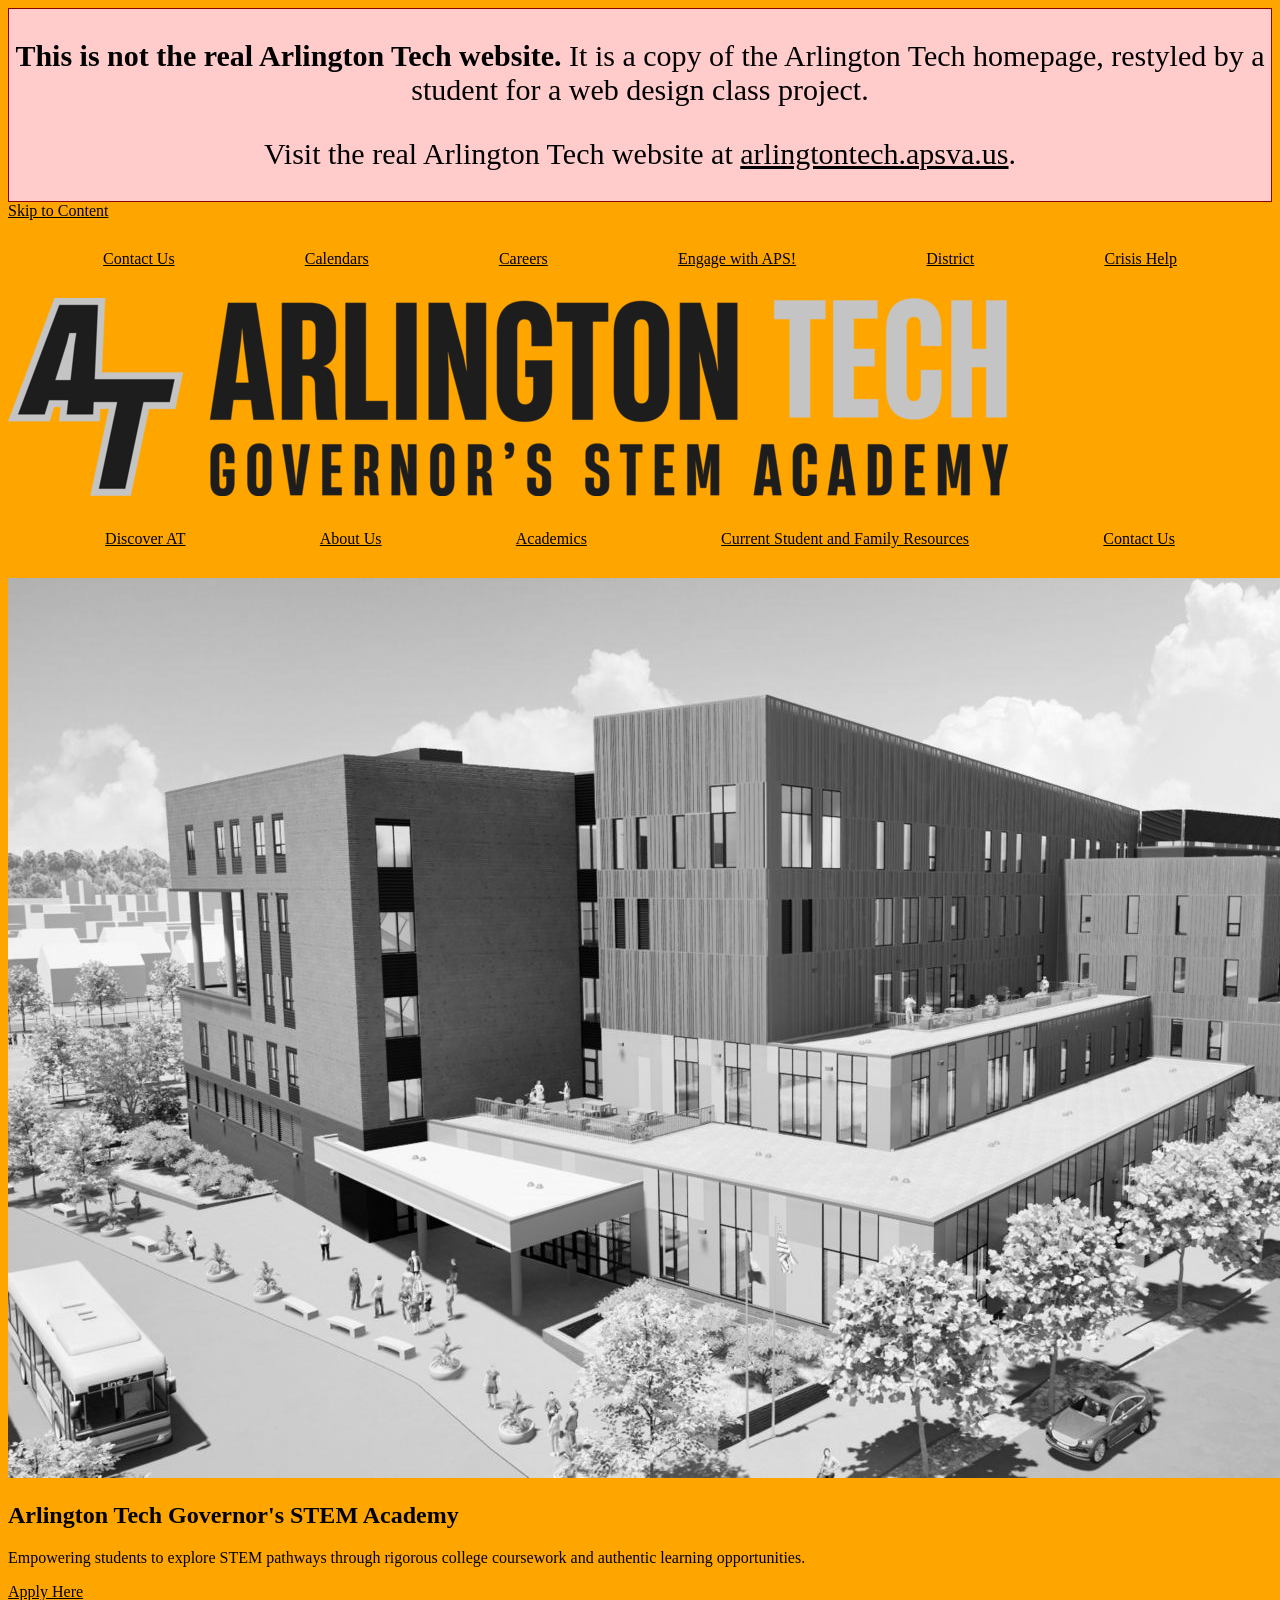
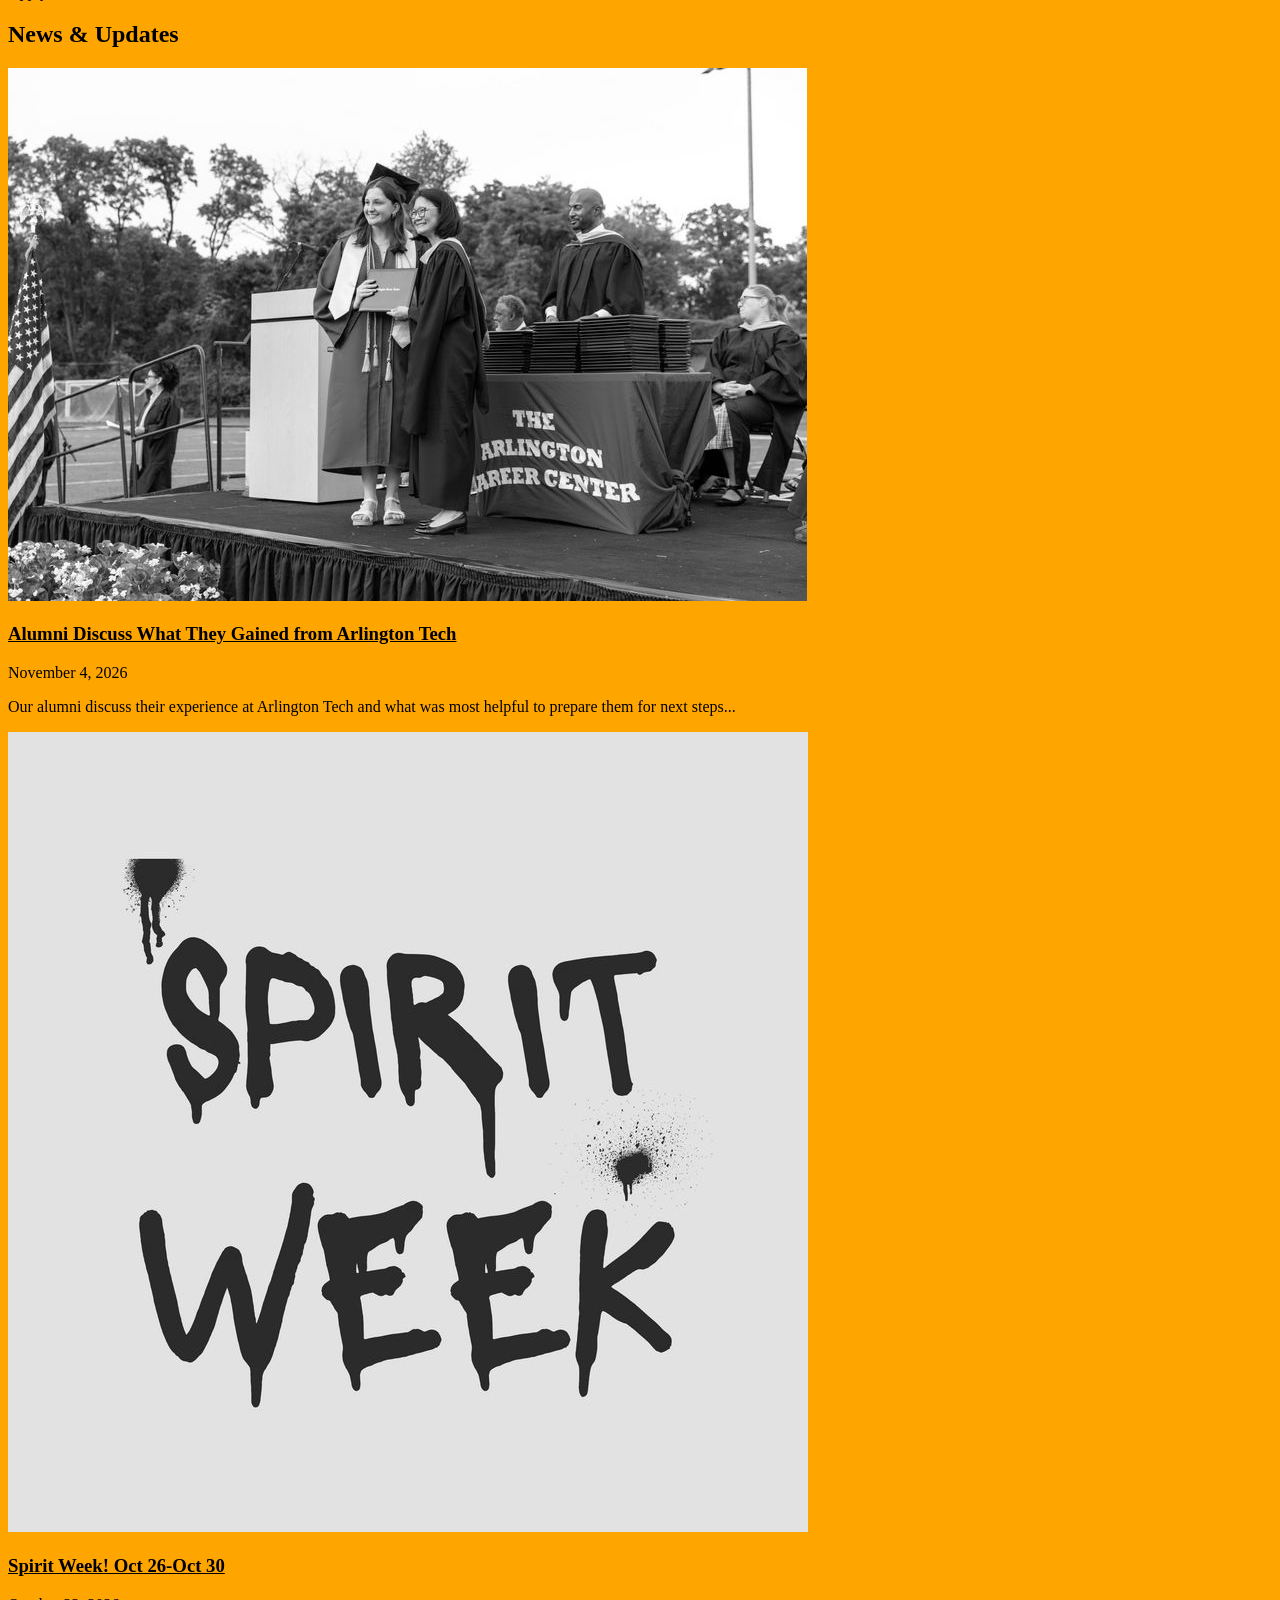
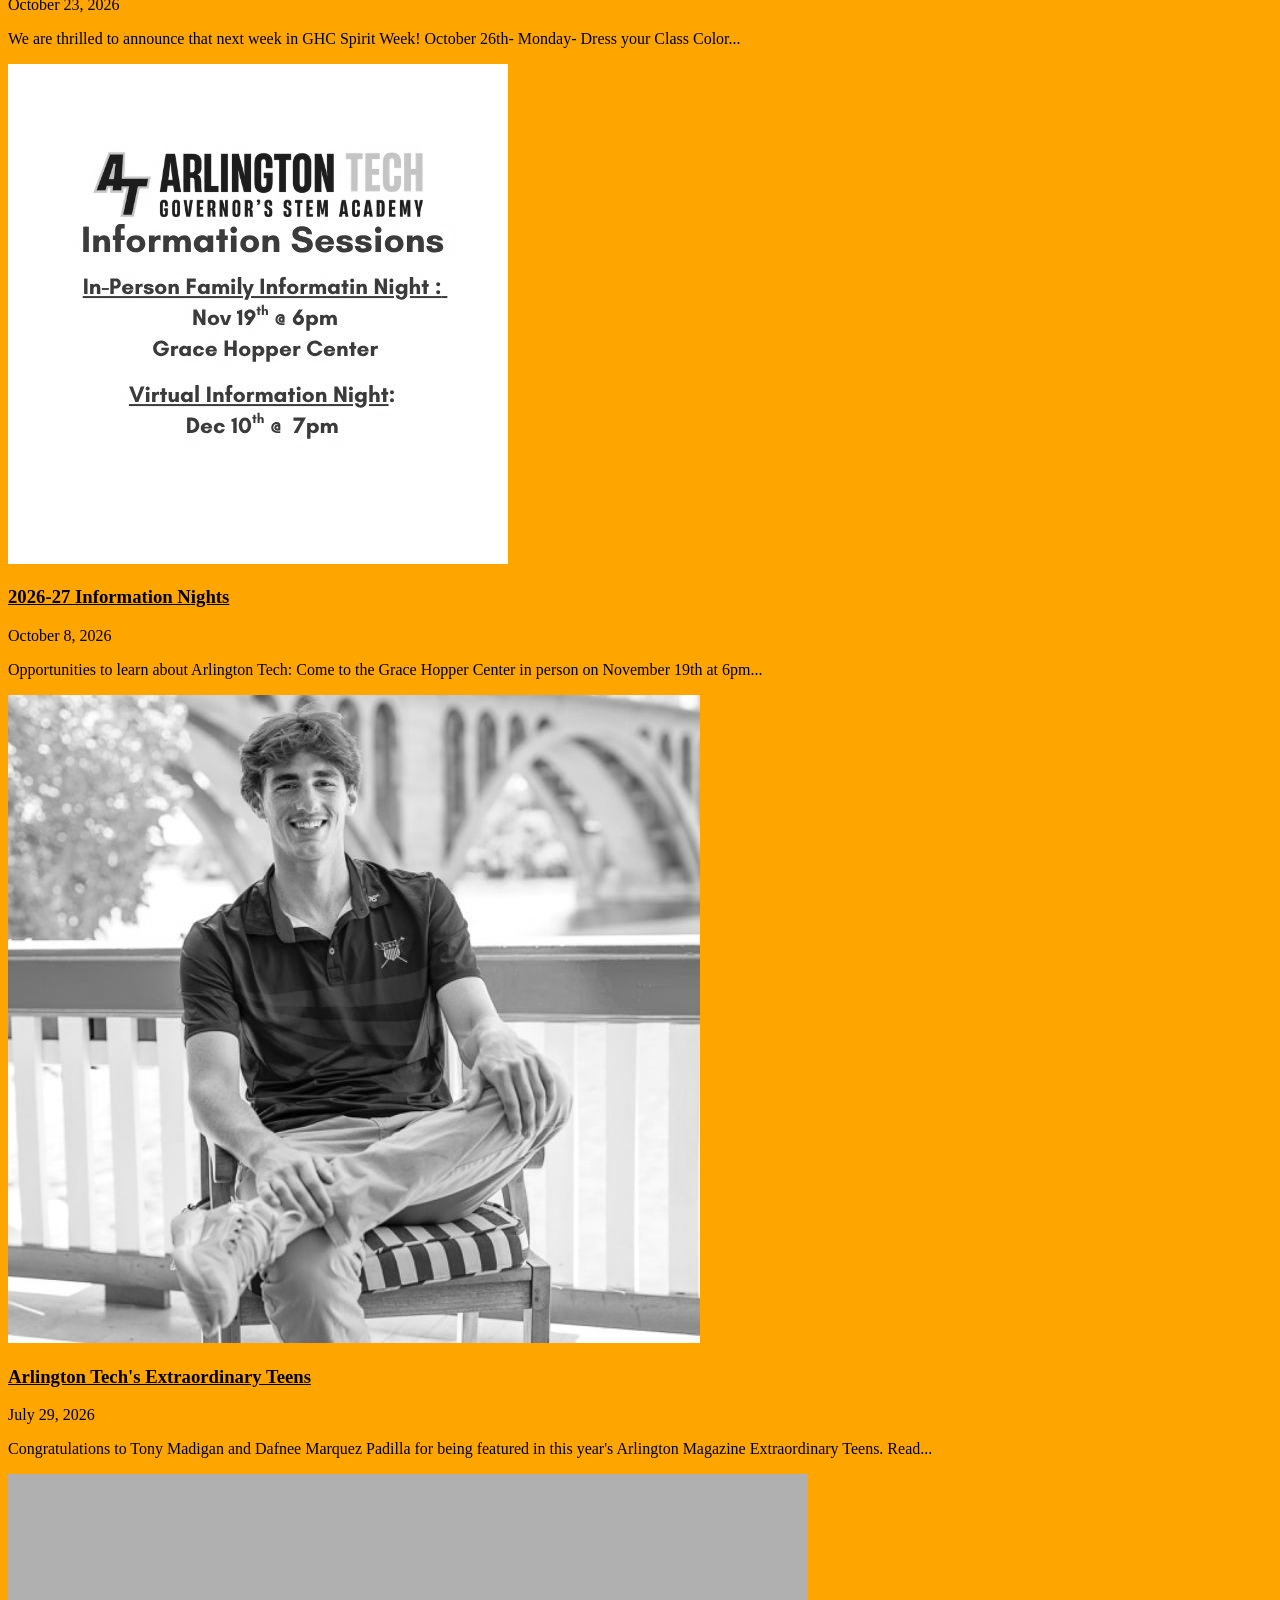
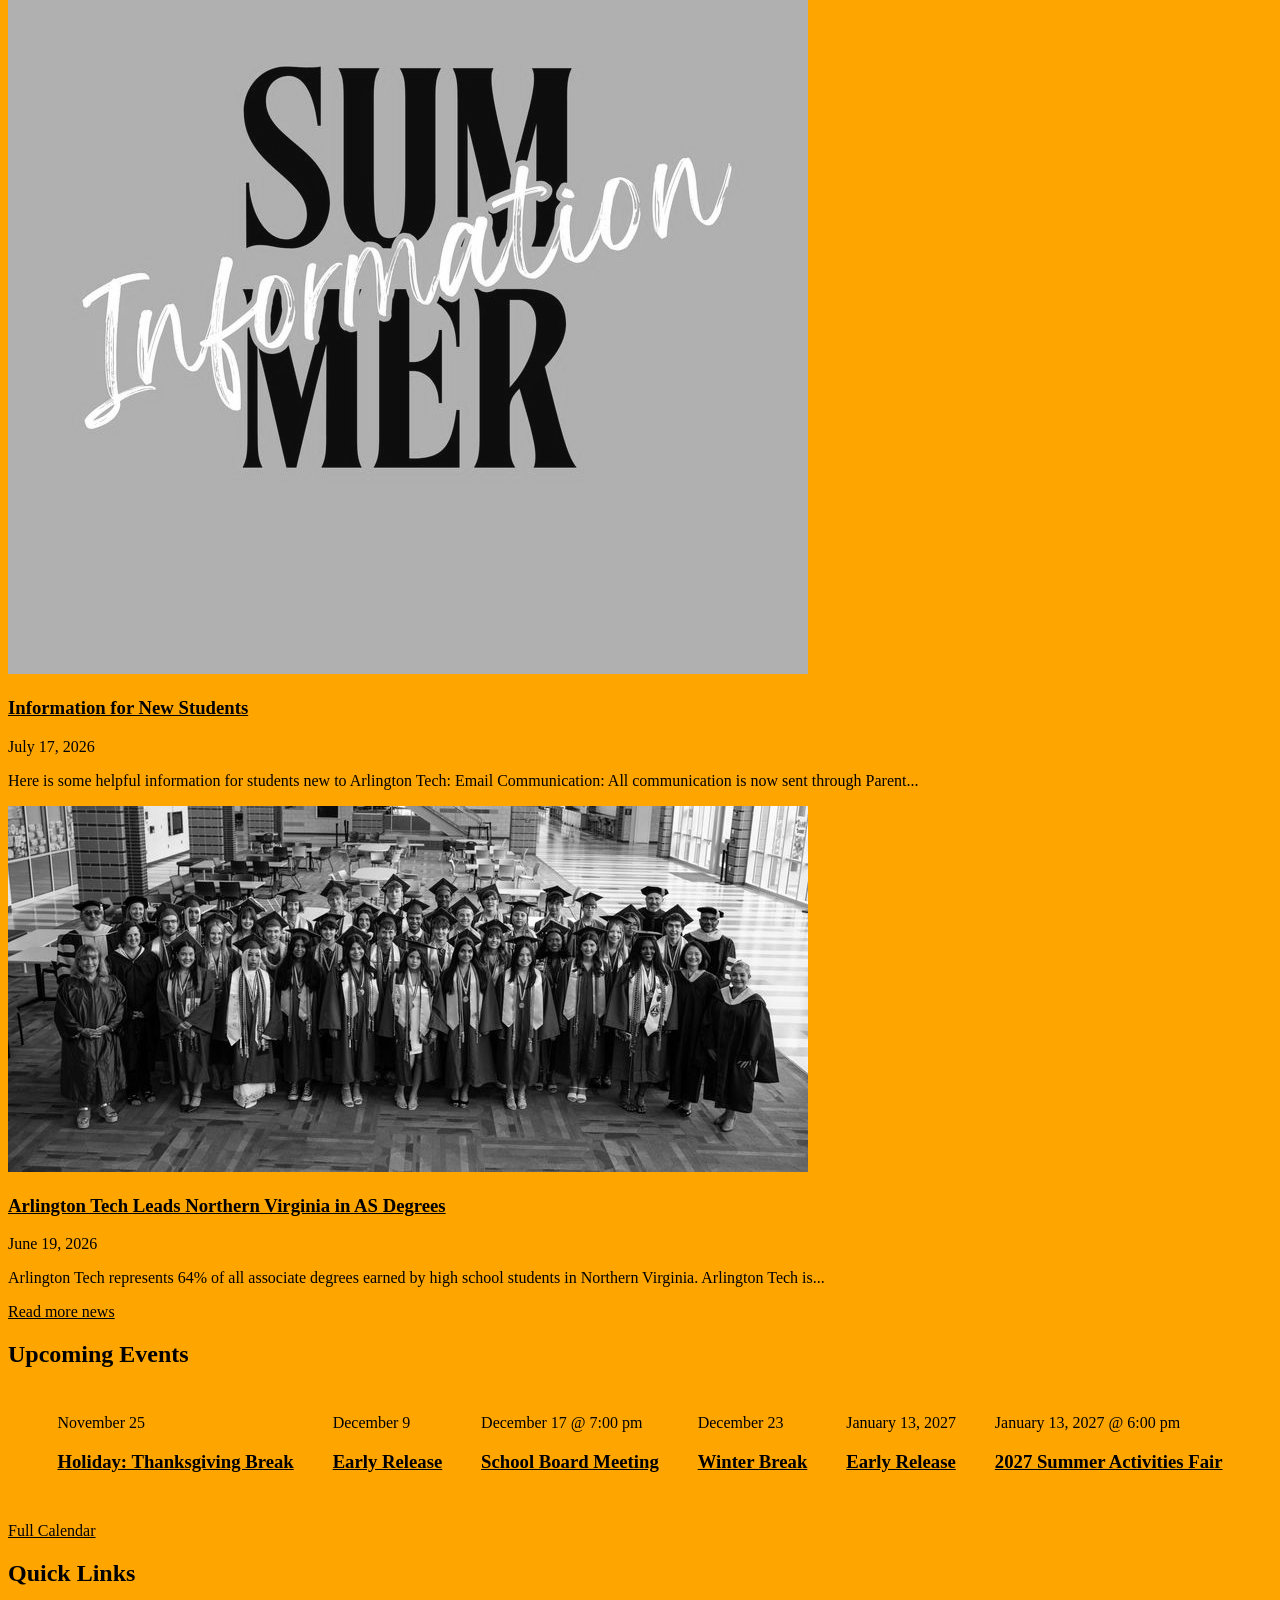
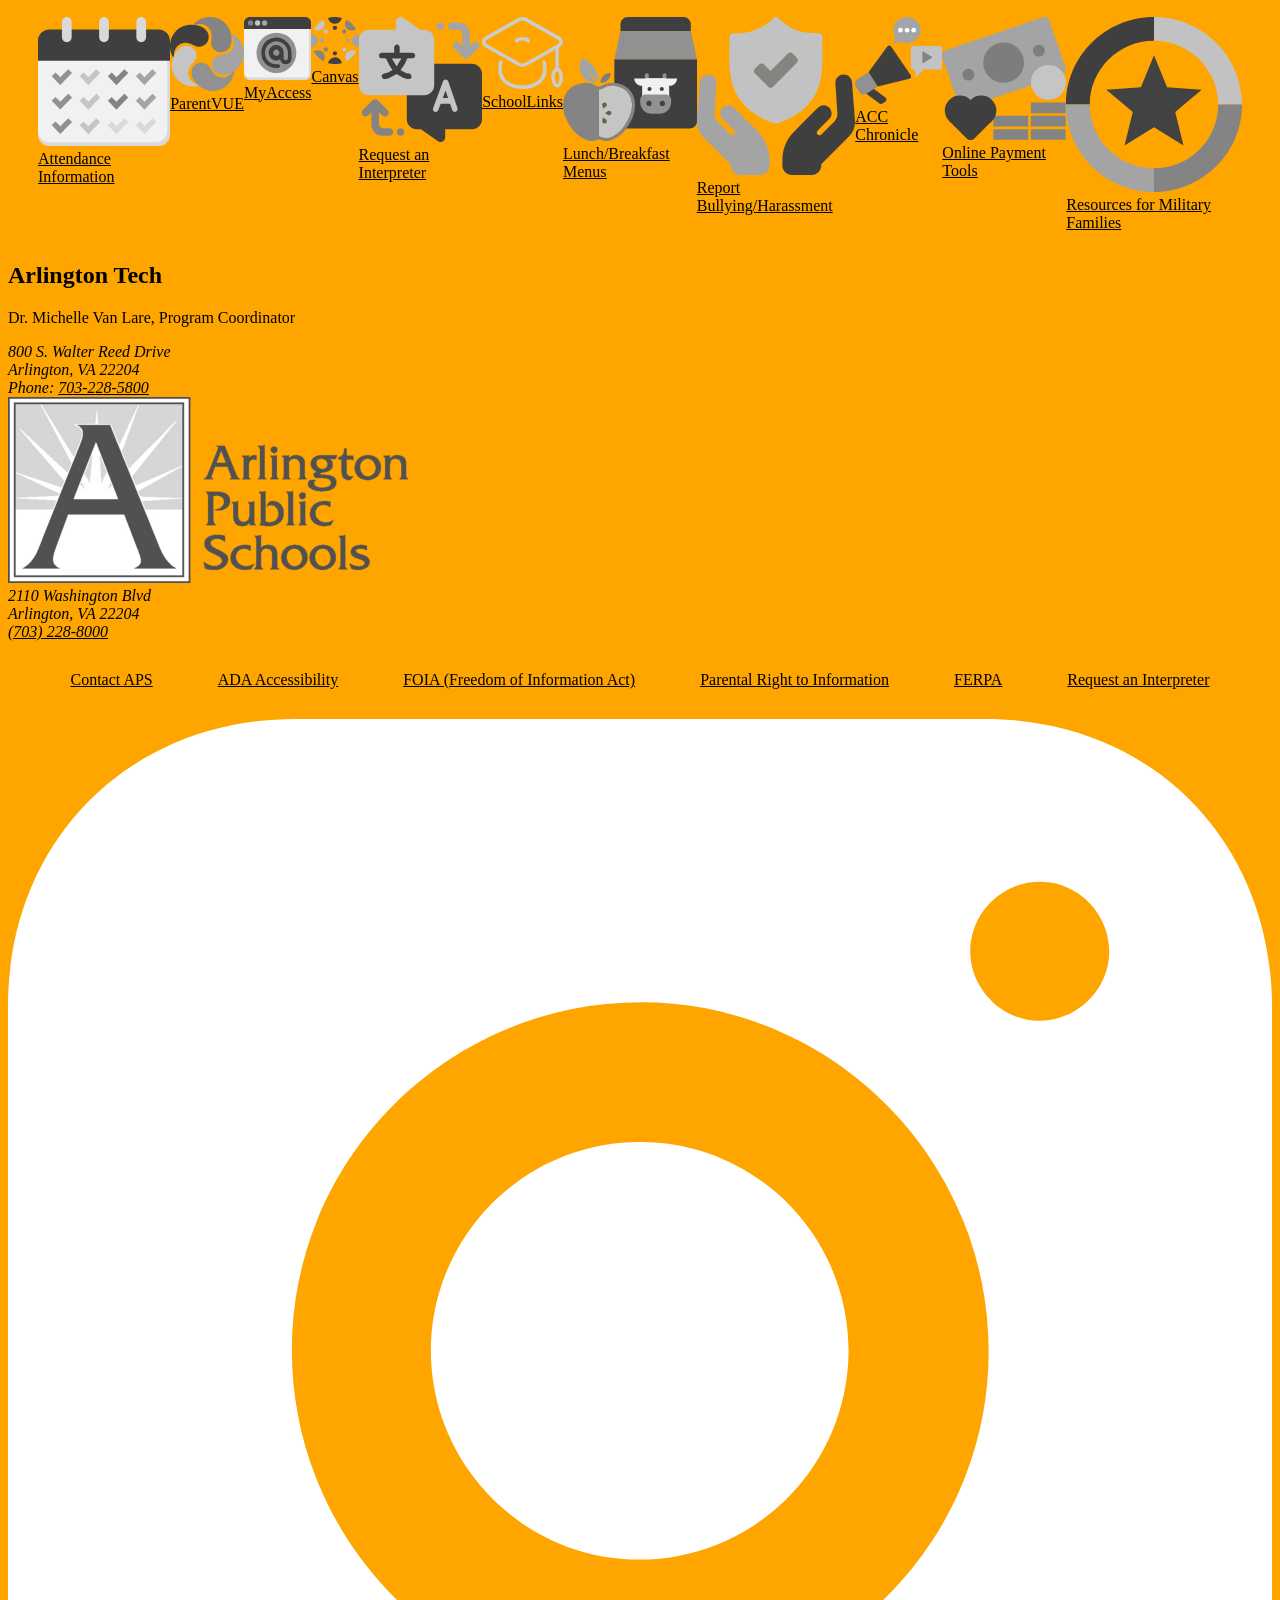
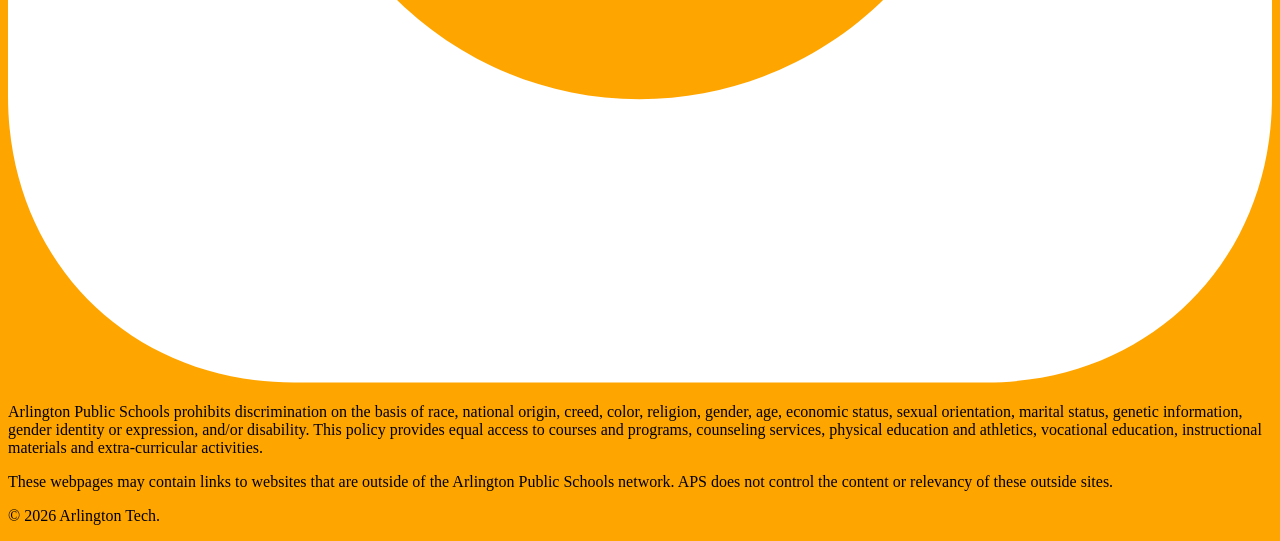
<file: projects/zen_garden/index.html>
<!DOCTYPE html>
<html lang="en">
<head>
<meta charset="utf-8">
<meta name="viewport" content="width=device-width, initial-scale=1">
<title>Arlington Tech Governor's STEM Academy (Class Project Copy)</title>
<link rel="stylesheet" href="style.css">
<!--
  ITD110 Zen Garden Project

  This HTML is a simplified copy of the Arlington Tech homepage
  (https://arlingtontech.apsva.us/), scraped in November 2026 for a class project.

  Your job is to write ALL of the CSS, in style.css.

  Rules for changing this file:
    - You MAY add div and span elements, and class and id attributes.
    - You MAY add link elements in the head (for fonts, or a favicon).
    - You MAY add the validator script that we use on every page.
    - You MAY NOT delete, reword, or reorder any of the content.
    - You MAY NOT add style attributes or a style element. All CSS goes in style.css.
    - You MAY NOT use tabindex.
    - You MAY NOT add img elements. Add your own images with CSS background-image.
-->
</head>
<body>

<aside id="disclaimer" aria-label="About this page">
  <p><strong>This is not the real Arlington Tech website.</strong>
  It is a copy of the Arlington Tech homepage, restyled by a student
  for a web design class project.</p>
  <p>Visit the real Arlington Tech website at
  <a href="https://arlingtontech.apsva.us/">arlingtontech.apsva.us</a>.</p>
</aside>

<a id="skip-link" href="#main">Skip to Content</a>

<header id="site-header">

  <nav id="utility-nav" aria-label="Arlington Public Schools">
    <ul>
      <li><a href="https://arlingtontech.apsva.us/contact-us">Contact Us</a></li>
      <li><a href="https://arlingtontech.apsva.us/calendar">Calendars</a></li>
      <li><a href="https://www.apsva.us/careers-aps/">Careers</a></li>
      <li><a href="https://www.apsva.us/engage/">Engage with APS!</a></li>
      <li><a href="https://www.apsva.us/">District</a></li>
      <li><a href="https://www.apsva.us/mental-health/#help">Crisis Help</a></li>
    </ul>
  </nav>

  <div id="branding">
    <a href="https://arlingtontech.apsva.us/" id="logo">
      <img src="images/at-logo.png" alt="Arlington Tech Governor's STEM Academy">
    </a>
  </div>

  <nav id="main-nav" aria-label="Main">
    <ul class="menu">
      <li class="menu-item">
        <a href="https://arlingtontech.apsva.us/about-arlington-tech/">Discover AT</a>
        <ul class="submenu">
          <li><a href="https://arlingtontech.apsva.us/why-arlington-tech/">Why Arlington Tech?</a></li>
          <li><a href="https://arlingtontech.apsva.us/apply-to-arlington-tech/">How to Apply to Arlington Tech</a></li>
          <li><a href="https://arlingtontech.apsva.us/arlington-tech-alumni-series/">Arlington Tech Alumni Series</a></li>
          <li><a href="https://arlingtontech.apsva.us/about-arlington-tech/arlington-tech-in-the-news/">Arlington Tech in the News</a></li>
          <li><a href="https://arlingtontech.apsva.us/where-do-our-graduates-go/">Where do our graduates go?</a></li>
          <li><a href="https://arlingtontech.apsva.us/faq/">FAQ</a></li>
        </ul>
      </li>
      <li class="menu-item">
        <a href="https://arlingtontech.apsva.us/about-arlington-tech/">About Us</a>
        <ul class="submenu">
          <li><a href="https://ghc.apsva.us/about-grace-hopper-center/contact-ghc/">Administration</a></li>
          <li><a href="https://careercenter.apsva.us/academic-advising-course-selection/">Counseling</a></li>
          <li><a href="https://arlingtontech.apsva.us/arlington-career-center/grace-hopper-center/">Grace Hopper Center</a></li>
          <li><a href="https://arlingtontech.apsva.us/capstone/">Senior Capstone</a></li>
          <li><a href="https://arlingtontech.apsva.us/capstone/arlington-tech-partners/">Arlington Tech Partners</a></li>
        </ul>
      </li>
      <li class="menu-item">
        <a href="https://arlingtontech.apsva.us/arlington-tech-academics/">Academics</a>
        <ul class="submenu">
          <li><a href="https://careercenter.apsva.us/programs/gifted-services/">Advanced Academics</a></li>
          <li><a href="https://arlingtontech.apsva.us/stem-pathways/">STEM Pathways</a></li>
          <li><a href="https://arlingtontech.apsva.us/dual-enrollment/">Dual Enrollment</a></li>
          <li><a href="https://arlingtontech.apsva.us/?page_id=677">Project-Based Learning</a></li>
          <li><a href="https://arlingtontech.apsva.us/career-and-technical-education-cte-courses/">Career and Technical Education (CTE) Courses</a></li>
          <li><a href="https://careercenter.apsva.us/certifications/">Certifications</a></li>
        </ul>
      </li>
      <li class="menu-item">
        <a href="https://arlingtontech.apsva.us/arlington-tech-advisory-committee-atac/">Current Student and Family Resources</a>
        <ul class="submenu">
          <li><a href="https://careercenter.apsva.us/clubs-activities-schedule/">Clubs and Activities</a></li>
          <li><a href="https://arlingtontech.apsva.us/college-and-career/">College and Career</a></li>
          <li><a href="https://careercenter.apsva.us/home-2-2/office-of-diversity-equity-inclusion/">Diversity, Equity, and Inclusion</a></li>
          <li><a href="https://arlingtontech.apsva.us/senior-information/">Senior Information</a></li>
          <li><a href="https://arlingtontech.apsva.us/arlington-tech-advisory-committee-atac/">Arlington Tech Advisory Committee</a></li>
          <li><a href="https://arlingtontech.apsva.us/arlington-tech-advisory-committee-atac/atac-calendar/">ATAC Calendar</a></li>
          <li><a href="https://arlingtontech.apsva.us/arlington-tech-advisory-committee-atac/donations-to-atac/">Donate to ATAC</a></li>
          <li><a href="https://arlingtontech.apsva.us/about-arlington-tech/request-an-interpreter/">Request an Interpreter</a></li>
        </ul>
      </li>
      <li class="menu-item">
        <a href="https://arlingtontech.apsva.us/contact-us/">Contact Us</a>
      </li>
    </ul>
  </nav>

</header>

<main id="main">

  <section id="hero">
    <img class="hero-image" src="images/hero.jpg"
         alt="Architect's rendering of a school building with multiple floors and terraces.">
    <div class="hero-text">
      <h1>Arlington Tech Governor's STEM Academy</h1>
      <p>Empowering students to explore STEM pathways through rigorous college
      coursework and authentic learning opportunities.</p>
      <a class="button" href="https://arlingtontech.apsva.us/apply-to-arlington-tech/">Apply Here</a>
    </div>
  </section>

  <section id="news">
    <h2>News &amp; Updates</h2>
    <div class="card-list">

      <article class="card">
        <img src="images/news-alumni.jpg" alt="Student graduating from ACC shakes the principal's hand.">
        <h3><a href="https://arlingtontech.apsva.us/2026/11/04/alumni-discuss-what-they-gained-from-arlington-tech/">Alumni Discuss What They Gained from Arlington Tech</a></h3>
        <p class="date"><time datetime="2026-11-04">November 4, 2026</time></p>
        <p>Our alumni discuss their experience at Arlington Tech and what was
        most helpful to prepare them for next steps...</p>
      </article>

      <article class="card">
        <img src="images/news-spirit-week.jpg" alt="Spirit Week">
        <h3><a href="https://arlingtontech.apsva.us/2026/10/23/spirit-week-oct-26-oct-30/">Spirit Week! Oct 26-Oct 30</a></h3>
        <p class="date"><time datetime="2026-10-23">October 23, 2026</time></p>
        <p>We are thrilled to announce that next week in GHC Spirit Week!
        October 26th- Monday- Dress your Class Color...</p>
      </article>

      <article class="card">
        <img src="images/news-info-nights.jpg" alt="Arlington Tech Information Sessions: In-Person Family Information Night, November 19 at 6pm at the Grace Hopper Center. Virtual Information Night, December 10 at 7pm.">
        <h3><a href="https://arlingtontech.apsva.us/2026/10/08/2026-27-information-nights/">2026-27 Information Nights</a></h3>
        <p class="date"><time datetime="2026-10-08">October 8, 2026</time></p>
        <p>Opportunities to learn about Arlington Tech: Come to the Grace
        Hopper Center in person on November 19th at 6pm...</p>
      </article>

      <article class="card">
        <img src="images/news-extraordinary-teens.jpg" alt="Student sits and smiles at the camera">
        <h3><a href="https://arlingtontech.apsva.us/2026/07/29/arlington-techs-extraordinary-teens/">Arlington Tech's Extraordinary Teens</a></h3>
        <p class="date"><time datetime="2026-07-29">July 29, 2026</time></p>
        <p>Congratulations to Tony Madigan and Dafnee Marquez Padilla for being
        featured in this year's Arlington Magazine Extraordinary Teens. Read...</p>
      </article>

      <article class="card">
        <img src="images/news-new-students.jpg" alt="Summer Information">
        <h3><a href="https://arlingtontech.apsva.us/2026/07/17/information-for-new-students/">Information for New Students</a></h3>
        <p class="date"><time datetime="2026-07-17">July 17, 2026</time></p>
        <p>Here is some helpful information for students new to Arlington Tech:
        Email Communication: All communication is now sent through Parent...</p>
      </article>

      <article class="card">
        <img src="images/news-as-degrees.jpg" alt="A group of graduates with faculty and school leaders">
        <h3><a href="https://arlingtontech.apsva.us/2026/06/19/arlington-tech-leads-in-as-degrees/">Arlington Tech Leads Northern Virginia in AS Degrees</a></h3>
        <p class="date"><time datetime="2026-06-19">June 19, 2026</time></p>
        <p>Arlington Tech represents 64% of all associate degrees earned by high
        school students in Northern Virginia. Arlington Tech is...</p>
      </article>

    </div>
    <p class="more-link"><a href="https://arlingtontech.apsva.us/category/news/">Read more news</a></p>
  </section>

  <section id="events">
    <h2>Upcoming Events</h2>
    <ul class="event-list">
      <li class="event">
        <p class="event-date"><time datetime="2026-11-25">November 25</time></p>
        <h3><a href="https://arlingtontech.apsva.us/event/holiday-thanksgiving-break-4/">Holiday: Thanksgiving Break</a></h3>
      </li>
      <li class="event">
        <p class="event-date"><time datetime="2026-12-09">December 9</time></p>
        <h3><a href="https://arlingtontech.apsva.us/event/early-release-2/">Early Release</a></h3>
      </li>
      <li class="event">
        <p class="event-date"><time datetime="2026-12-17T19:00">December 17 @ 7:00 pm</time></p>
        <h3><a href="https://arlingtontech.apsva.us/event/school-board-meeting-86/">School Board Meeting</a></h3>
      </li>
      <li class="event">
        <p class="event-date"><time datetime="2026-12-23">December 23</time></p>
        <h3><a href="https://arlingtontech.apsva.us/event/winter-break-5/">Winter Break</a></h3>
      </li>
      <li class="event">
        <p class="event-date"><time datetime="2027-01-13">January 13, 2027</time></p>
        <h3><a href="https://arlingtontech.apsva.us/event/early-release-3/">Early Release</a></h3>
      </li>
      <li class="event">
        <p class="event-date"><time datetime="2027-01-13T18:00">January 13, 2027 @ 6:00 pm</time></p>
        <h3><a href="https://arlingtontech.apsva.us/event/2027-summer-activities-fair/">2027 Summer Activities Fair</a></h3>
      </li>
    </ul>
    <p class="more-link"><a href="https://arlingtontech.apsva.us/calendar/">Full Calendar</a></p>
  </section>

  <section id="quick-links">
    <h2>Quick Links</h2>
    <ul class="quick-link-list">
      <li><a href="https://careercenter.apsva.us/home-2-2/attendance-information/"><img src="images/icons/attendance.svg" alt=""> Attendance Information</a></li>
      <li><a href="https://va-arl-psv.edupoint.com/PXP2_Login.aspx"><img src="images/icons/parentvue.svg" alt=""> ParentVUE</a></li>
      <li><a href="https://myaccess.apsva.us/portal"><img src="images/icons/myaccess.svg" alt=""> MyAccess</a></li>
      <li><a href="https://apsva.instructure.com/"><img src="images/icons/canvas.svg" alt=""> Canvas</a></li>
      <li><a href="https://arlingtontech.apsva.us/about-arlington-tech/request-an-interpreter/"><img src="images/icons/interpreter.svg" alt=""> Request an Interpreter</a></li>
      <li><a href="https://www.apsva.us/college-career-corner/resources/schoolinks/"><img src="images/icons/schoolinks.svg" alt=""> SchoolLinks</a></li>
      <li><a href="https://schools.mealviewer.com/school/ArlingtonCareerCenter"><img src="images/icons/menus.svg" alt=""> Lunch/Breakfast Menus</a></li>
      <li><a href="https://forms.office.com/pages/responsepage.aspx?id=pgg3Mem3LEmsevGXNPP3AjDViDcRXspIgzp-yRpn-FRUREY2SVZUUVBPNUhWNkJXRUxONTZNUEFEMS4u"><img src="images/icons/report.svg" alt=""> Report Bullying/Harassment</a></li>
      <li><a href="https://accchronicle.net/"><img src="images/icons/chronicle.svg" alt=""> ACC Chronicle</a></li>
      <li><a href="https://careercenter.apsva.us/online-payment-tools/"><img src="images/icons/payment.svg" alt=""> Online Payment Tools</a></li>
      <li><a href="https://careercenter.apsva.us/resources-and-links-for-aps-military-families/"><img src="images/icons/military.svg" alt=""> Resources for Military Families</a></li>
    </ul>
  </section>

</main>

<footer id="site-footer">

  <section id="school-contact" aria-label="Arlington Tech contact information">
    <h2>Arlington Tech</h2>
    <p>Dr. Michelle Van Lare, Program Coordinator</p>
    <address>
      800 S. Walter Reed Drive<br>
      Arlington, VA 22204<br>
      Phone: <a href="tel:+17032285800">703-228-5800</a>
    </address>
  </section>

  <section id="district-contact" aria-label="Arlington Public Schools contact information">
    <a href="https://www.apsva.us/"><img src="images/aps-logo.png" alt="Arlington Public Schools"></a>
    <address>
      2110 Washington Blvd<br>
      Arlington, VA 22204<br>
      <a href="tel:+17032288000">(703) 228-8000</a>
    </address>
  </section>

  <nav id="footer-nav" aria-label="District policies">
    <ul>
      <li><a href="https://www.apsva.us/contact-aps/">Contact APS</a></li>
      <li><a href="https://www.apsva.us/ada-accessibility/">ADA Accessibility</a></li>
      <li><a href="https://www.apsva.us/departments/division-counsel/foia-requests/">FOIA (Freedom of Information Act)</a></li>
      <li><a href="https://www.apsva.us/titlei/home-school-connection/#parentrights">Parental Right to Information</a></li>
      <li><a href="https://www.apsva.us/departments/division-counsel/ferpa/">FERPA</a></li>
      <li><a href="https://www.apsva.us/language-services/#interpreter">Request an Interpreter</a></li>
    </ul>
  </nav>

  <div id="social">
    <a href="https://www.instagram.com/arlingtontech/"><img src="images/icons/instagram.svg" alt="Arlington Tech on Instagram"></a>
  </div>

  <div id="legal">
    <p>Arlington Public Schools prohibits discrimination on the basis of race,
    national origin, creed, color, religion, gender, age, economic status,
    sexual orientation, marital status, genetic information, gender identity or
    expression, and/or disability. This policy provides equal access to courses
    and programs, counseling services, physical education and athletics,
    vocational education, instructional materials and extra-curricular
    activities.</p>
    <p>These webpages may contain links to websites that are outside of the
    Arlington Public Schools network. APS does not control the content or
    relevancy of these outside sites.</p>
    <p id="copyright">&copy; 2026 Arlington Tech.</p>
  </div>

</footer>

</body>
</html>
</file>
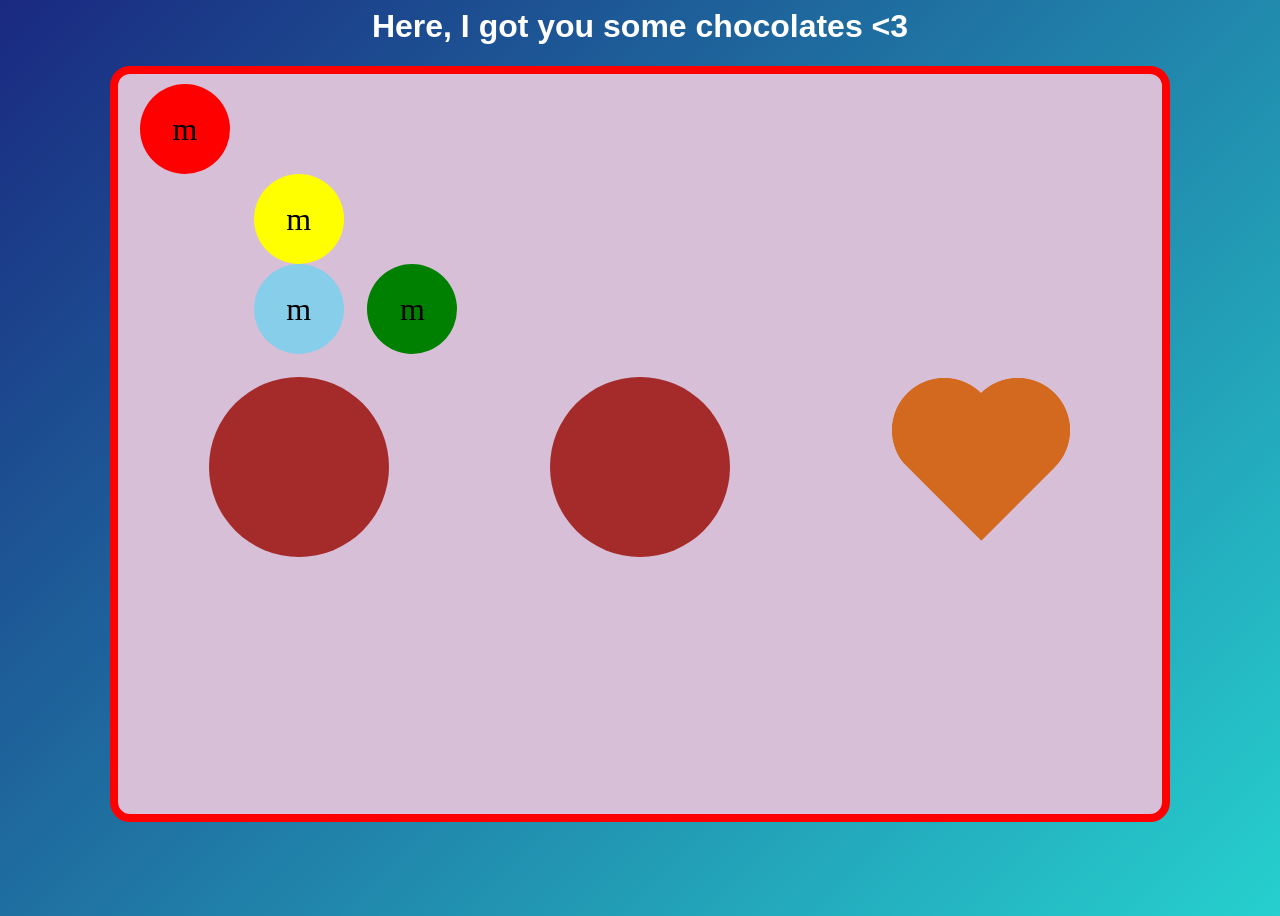
<file: practice/chocolates.html>
<html>
    <head>
        <style>
            body{
                background: linear-gradient(135deg, #1a2980, #26d0ce);
                height: 100vh;
            }
            h1{
                text-align: center;
                font-family: Tahoma, sans-serif;
                color: white;
            }
            .container {
              display: grid;
              width: 80vw;
              height: 80vh;
              margin: auto;
              grid-template-columns: 1fr 1fr 1fr;
              grid-template-rows: 1fr 1fr 1fr;
              background-color: Thistle;
              padding: 10px;
              border-radius: 20px;
              border: 8px solid red;
            }
            .heart {
              height: 20vh; /* adjust to control the size */
              aspect-ratio: 1;
              --_m: radial-gradient(#000 69%,#0000 70%) 84.5%/50%;
              -webkit-mask-box-image: var(--_m);
                         mask-border: var(--_m);
              clip-path: polygon(-41% 0,50% 91%, 141% 0);
              background-color: chocolate;
              margin: auto;
            }
            /* fallback until better support for mask-border */
            @supports not (-webkit-mask-box-image: var(--_m)) { 
              .heart {
                mask:
                 radial-gradient(at 70% 31%,#000 29%,#0000 30%),
                 radial-gradient(at 30% 31%,#000 29%,#0000 30%),
                 conic-gradient(#000 0 0) bottom/100% 50% no-repeat;
              }
            }
            #chocolateheart{
                grid-column-start: 3;
                grid-row-start:2;
            }
            .lilbits{
                grid-column-start: 1;
                grid-row-start: 1;
                display: grid;
              grid-template-columns: 1fr 1fr 1fr;
              grid-template-rows: 1fr 1fr 1fr;
            }
            #mnm{
                grid-column-start:1;
                grid-row-start:1;
                width:10vh;
                height:10vh;
                background-color:red;
                border-radius:50%;
                margin: auto;
                display: grid;
                place-items: center;
                font-size: 2em;
            }
            #mnmblue{
                 grid-column-start:2;
                  grid-row-start:3;
                  width:10vh;
                  height:10vh;
                  background-color:skyblue;
                  border-radius:50%;
                  margin: auto;
                  display: grid;
                  place-items: center;
                  font-size: 2em;
            }
            #mnmblue{
                  grid-column-start:2;
                  grid-row-start:3;
                  width:10vh;
                  height:10vh;
                  background-color:skyblue;
                  border-radius:50%;
                  margin: auto;
                  display: grid;
                  place-items: center;
 font-size: 2em;
            }
 #mnmgreen{
                    grid-column-start:3;      
                    grid-row-start:3;      
                    width:10vh;      
                    height:10vh;      
                    background-color:green;      
                    border-radius:50%;      
                    margin: auto;      
                    display: grid;      
                    place-items: center;                                      
   font-size: 2em;
              }
#mnmyellow{
                     grid-column-start:2;  
                     grid-row-start:2;  
                     width:10vh;  
                     height:10vh;  
                     background-color:yellow;    
                     border-radius:50%;  
                     margin: auto;  
                     display: grid;  
                     place-items: center;  
    font-size: 2em;  
               }  
#star{
                 grid-column-start: span 2/3;  
                     grid-row-start:2;  
                     width:20vh;  
                     height:20vh;  
                     background-color:brown;    
                     border-radius:50%;  
                     margin: auto;  
                     display: grid;  
                     place-items: center;  
    font-size: 2em;  
}     
        </style>
    </head>
    <body>
        <h1>Here, I got you some chocolates &lt;3</h1>
        <div class="container">
            <div class="heart" id="chocolateheart"></div>
            <div class="star" id="star"></div>
             <div class="star" id="star"></div>
            <div class="lilbits">
                <div id="mnm">
                    m
                </div>
                <div id="mnmblue">
            m
                </div>
                <div id="mnmgreen">
                    m
                </div>
                <div id="mnmyellow">
                    m
                </div>
                <!-- TODO: Add some more divs here, and style them
                    to fill in the 'lilbits' part of the chocolate box -->
            </div>
            <!-- TODO: Add some more divs here, and style them
                to fill in the other sections of the chocolate box -->
        </div>
    </body>
</html>
</file>
<file: projects/zen_garden/style.css>
/*
  ITD110 Zen Garden Project
  Your name: Gavin pletcher
  Your design concept (one sentence):my theme is halloween mixed with a prison


  All of your CSS goes in this file.
*/
body{
    background-color: orange;
}
#disclaimer{
    background-color: #ffcbcb;
    border: 1px darkred solid;
font-size: 30px;
text-align: center;
}
.submenu {
    display: none;
}

.menu-item:hover .submenu,
.menu-item:focus-within .submenu {
    display: block;
}
ul{
    display: flex;
    list-style-type: none;
    padding: 0px;
    margin:30px;
    background color: orange;
    justify-content: space-around;
}
a{
    color: black;
}
img{
    filter: grayscale(100%);
}
</file>
